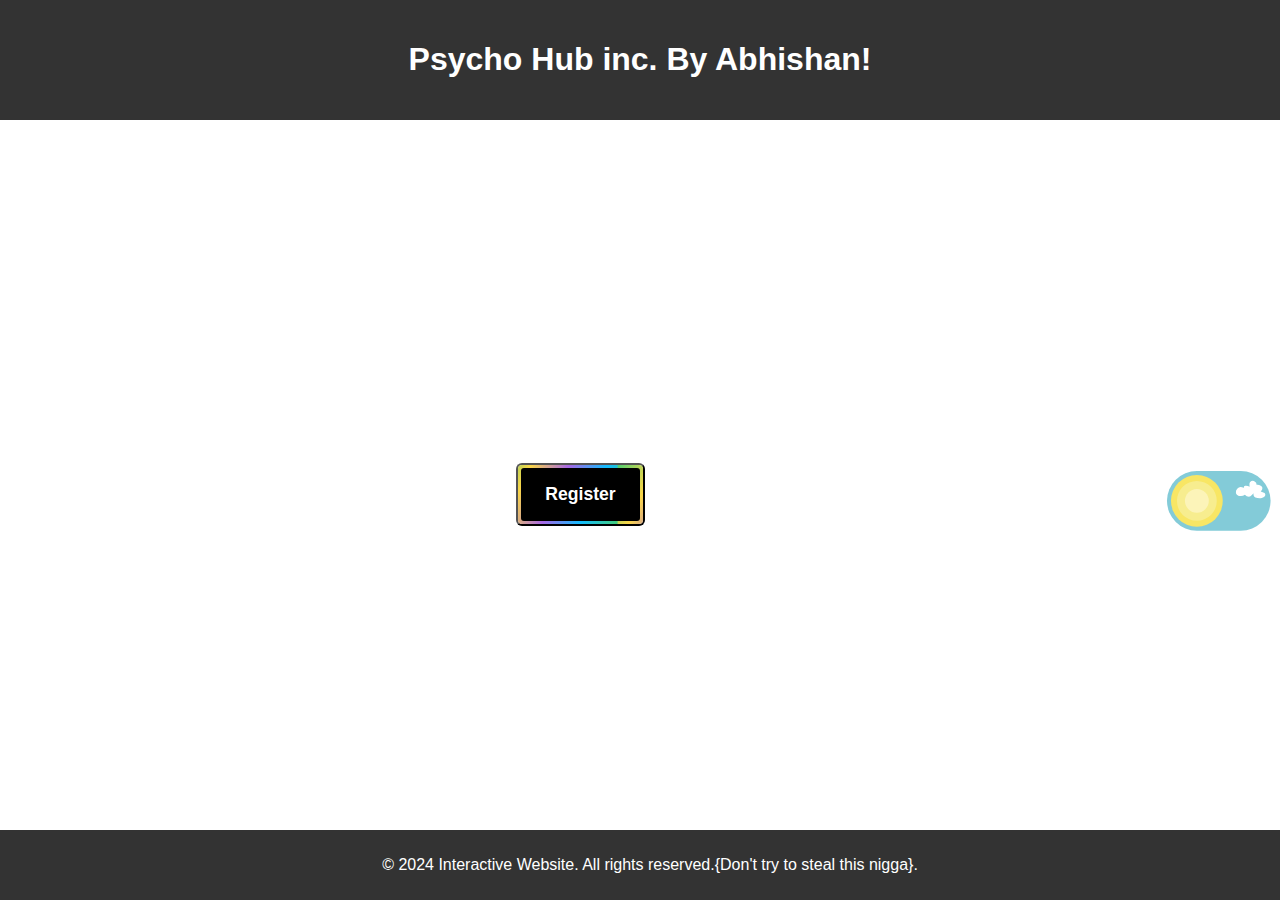
<file: index.html>
<!DOCTYPE html>
<html lang="en">
<head>
  <meta charset="UTF-8">
  <meta name="viewport" content="width=device-width, initial-scale=1.0">
  <title>Interactive Website</title>
  <link rel="stylesheet" href="styles.css">
</head>
<body>
  <header>
    <h1>Psycho Hub inc. By Abhishan!</h1>
  </header>
  <main>
    <button class="codepen-button" onclick="redirectToLogin()">
      <span>Register</span>
    </button>
    <label id="theme-toggle-button">
  <input type="checkbox" id="toggle">
  <svg viewBox="0 0 69.667 44" xmlns:xlink="loginpage.html" xmlns="http://www.w3.org/2000/svg">
    <g transform="translate(3.5 3.5)" data-name="Component 15 – 1" id="Component_15_1">
      
      
      <g filter="url(#container)" transform="matrix(1, 0, 0, 1, -3.5, -3.5)">
        <rect fill="#83cbd8" transform="translate(3.5 3.5)" rx="17.5" height="35" width="60.667" data-name="container" id="container"></rect>
      </g>
      
      <g transform="translate(2.333 2.333)" id="button">
        
        <g data-name="sun" id="sun">
          <g filter="url(#sun-outer)" transform="matrix(1, 0, 0, 1, -5.83, -5.83)">
            <circle fill="#f8e664" transform="translate(5.83 5.83)" r="15.167" cy="15.167" cx="15.167" data-name="sun-outer" id="sun-outer-2"></circle>
          </g>
          <g filter="url(#sun)" transform="matrix(1, 0, 0, 1, -5.83, -5.83)">
            <path fill="rgba(246,254,247,0.29)" transform="translate(9.33 9.33)" d="M11.667,0A11.667,11.667,0,1,1,0,11.667,11.667,11.667,0,0,1,11.667,0Z" data-name="sun" id="sun-3"></path>
          </g>
          <circle fill="#fcf4b9" transform="translate(8.167 8.167)" r="7" cy="7" cx="7" id="sun-inner"></circle>
        </g>
        
          
        <g data-name="moon" id="moon">
          <g filter="url(#moon)" transform="matrix(1, 0, 0, 1, -31.5, -5.83)">
            <circle fill="#cce6ee" transform="translate(31.5 5.83)" r="15.167" cy="15.167" cx="15.167" data-name="moon" id="moon-3"></circle>
          </g>
          <g fill="#a6cad0" transform="translate(-24.415 -1.009)" id="patches">
            <circle transform="translate(43.009 4.496)" r="2" cy="2" cx="2"></circle>
            <circle transform="translate(39.366 17.952)" r="2" cy="2" cx="2" data-name="patch"></circle>
            <circle transform="translate(33.016 8.044)" r="1" cy="1" cx="1" data-name="patch"></circle>
            <circle transform="translate(51.081 18.888)" r="1" cy="1" cx="1" data-name="patch"></circle>
            <circle transform="translate(33.016 22.503)" r="1" cy="1" cx="1" data-name="patch"></circle>
            <circle transform="translate(50.081 10.53)" r="1.5" cy="1.5" cx="1.5" data-name="patch"></circle>
          </g>
        </g>
      </g>
      
      
      <g filter="url(#cloud)" transform="matrix(1, 0, 0, 1, -3.5, -3.5)">
        <path fill="#fff" transform="translate(-3466.47 -160.94)" d="M3512.81,173.815a4.463,4.463,0,0,1,2.243.62.95.95,0,0,1,.72-1.281,4.852,4.852,0,0,1,2.623.519c.034.02-.5-1.968.281-2.716a2.117,2.117,0,0,1,2.829-.274,1.821,1.821,0,0,1,.854,1.858c.063.037,2.594-.049,3.285,1.273s-.865,2.544-.807,2.626a12.192,12.192,0,0,1,2.278.892c.553.448,1.106,1.992-1.62,2.927a7.742,7.742,0,0,1-3.762-.3c-1.28-.49-1.181-2.65-1.137-2.624s-1.417,2.2-2.623,2.2a4.172,4.172,0,0,1-2.394-1.206,3.825,3.825,0,0,1-2.771.774c-3.429-.46-2.333-3.267-2.2-3.55A3.721,3.721,0,0,1,3512.81,173.815Z" data-name="cloud" id="cloud"></path>
      </g>

      
      <g fill="#def8ff" transform="translate(3.585 1.325)" id="stars">
        <path transform="matrix(-1, 0.017, -0.017, -1, 24.231, 3.055)" d="M.774,0,.566.559,0,.539.458.933.25,1.492l.485-.361.458.394L1.024.953,1.509.592.943.572Z"></path>
        <path transform="matrix(-0.777, 0.629, -0.629, -0.777, 23.185, 12.358)" d="M1.341.529.836.472.736,0,.505.46,0,.4.4.729l-.231.46L.605.932l.4.326L.9.786Z" data-name="star"></path>
        <path transform="matrix(0.438, 0.899, -0.899, 0.438, 23.177, 29.735)" d="M.015,1.065.475.9l.285.365L.766.772l.46-.164L.745.494.751,0,.481.407,0,.293.285.658Z" data-name="star"></path>
        <path transform="translate(12.677 0.388) rotate(104)" d="M1.161,1.6,1.059,1,1.574.722.962.607.86,0,.613.572,0,.457.446.881.2,1.454l.516-.274Z" data-name="star"></path>
        <path transform="matrix(-0.07, 0.998, -0.998, -0.07, 11.066, 15.457)" d="M.873,1.648l.114-.62L1.579.945,1.03.62,1.144,0,.706.464.157.139.438.7,0,1.167l.592-.083Z" data-name="star"></path>
        <path transform="translate(8.326 28.061) rotate(11)" d="M.593,0,.638.724,0,.982l.7.211.045.724.36-.64.7.211L1.342.935,1.7.294,1.063.552Z" data-name="star"></path>
        <path transform="translate(5.012 5.962) rotate(172)" d="M.816,0,.5.455,0,.311.323.767l-.312.455.516-.215.323.456L.827.911,1.343.7.839.552Z" data-name="star"></path>
        <path transform="translate(2.218 14.616) rotate(169)" d="M1.261,0,.774.571.114.3.487.967,0,1.538.728,1.32l.372.662.047-.749.728-.218L1.215.749Z" data-name="star"></path>
      </g>
    </g>
  </svg>
</label>
  </main>
  <footer>
    <p>&copy; 2024 Interactive Website. All rights reserved.{Don't try to steal this nigga}.</p>
  </footer>
  <script src="script.js"></script>
</body>
</html>
</file>
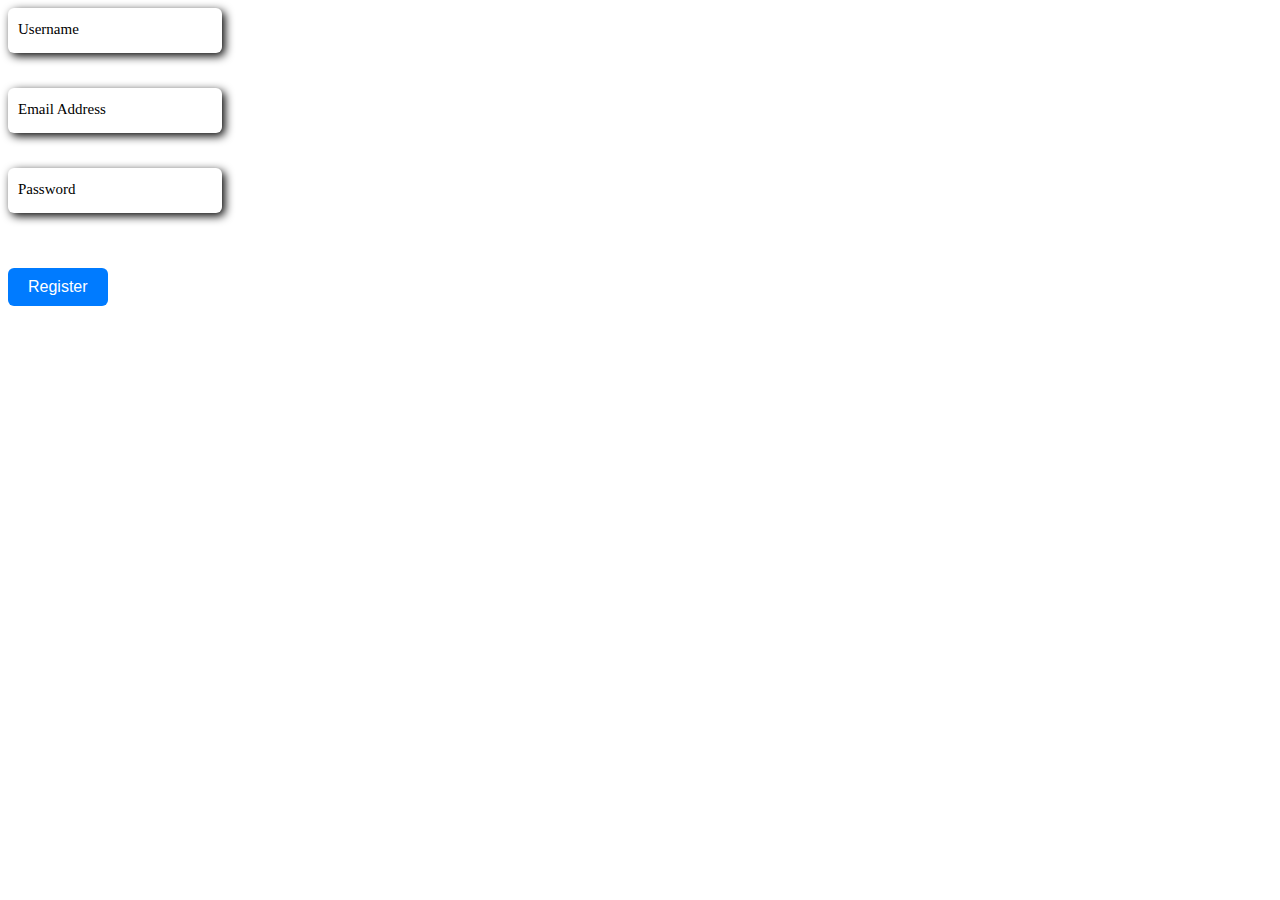
<file: loginpage.html>
<!DOCTYPE html>
<html lang="en">
<head>
  <meta charset="UTF-8">
  <meta name="viewport" content="width=device-width, initial-scale=1.0">
  <title>User Registration</title>
  <link rel="stylesheet" href="styles2.css">
</head>
<body>
  <div class="container">
    <input required="" type="text" name="username" class="input">
    <label class="label">Username</label>
  </div>
  <div class="container">
    <input required="" type="email" name="email" class="input">
    <label class="label">Email Address</label>
  </div>
  <div class="container">
    <input required="" type="password" name="password" class="input">
    <label class="label">Password</label>
  </div>
  <button onclick="registerUser()">Register</button>
  <script src="script2.js"></script>
</body>
</html>
</file>
<file: styles.css>
body {
  font-family: Arial, sans-serif;
  margin: 0;
  padding: 0;
  box-sizing: border-box;
}

header {
  background-color: #333;
  color: white;
  text-align: center;
  padding: 20px;
}

main {
  display: flex;
  justify-content: center;
  align-items: center;
  height: calc(100vh - 150px); /* Adjust based on header and footer height */
}

.codepen-button {
  display: block;
  cursor: pointer;
  color: white;
  margin: 0 auto;
  position: relative;
  text-decoration: none;
  font-weight: 600;
  border-radius: 6px;
  overflow: hidden;
  padding: 3px;
  isolation: isolate;
}

.codepen-button::before {
  content: "";
  position: absolute;
  top: 0;
  left: 0;
  width: 400%;
  height: 100%;
  background: linear-gradient(115deg,#4fcf70,#fad648,#a767e5,#12bcfe,#44ce7b);
  background-size: 25% 100%;
  animation: borderAnimation 0.75s linear infinite;
  animation-play-state: paused;
  translate: -5% 0%;
  transition: transform 0.25s ease-out;
}

.codepen-button:hover::before {
  animation-play-state: running;
}

@keyframes borderAnimation {
  to {
    transform: translateX(-25%);
  }
}

.codepen-button span {
  position: relative;
  display: block;
  padding: 1rem 1.5rem;
  font-size: 1.1rem;
  background: #000;
  border-radius: 3px;
  height: 100%;
} 
/* The switch - the box around the slider */
#theme-toggle-button {
  font-size: 17px;
  position: relative;
  top: 10;
  left: 100 px;
  right: 20 px;
  display: inline-block;
  width: 7em;
  cursor: pointer;
}

/* Hide default HTML checkbox */
#toggle {
  opacity: 0;
  width: 0;
  height: 0;
}

#container,
#patches,
#stars,
#button,
#sun,
#moon,
#cloud {
  transition-property: all;
  transition-timing-function: cubic-bezier(0.4, 0, 0.2, 1);
  transition-duration: 0.25s;
}

/* night sky background */
#toggle:checked + svg #container {
  fill: #2b4360;
}

/* move button to right when checked */
#toggle:checked + svg #button {
  transform: translate(28px, 2.333px);
}

/* show/hide sun and moon based on checkbox state */
#sun {
  opacity: 1;
}

#toggle:checked + svg #sun {
  opacity: 0;
}

#moon {
  opacity: 0;
}

#toggle:checked + svg #moon {
  opacity: 1;
}

/* show or hide background items on checkbox state */
#cloud {
  opacity: 1;
}

#toggle:checked + svg #cloud {
  opacity: 0;
}

#stars {
  opacity: 0;
}

#toggle:checked + svg #stars {
  opacity: 1;
}


footer {
  background-color: #333;
  color: white;
  text-align: center;
  padding: 10px;
  position: fixed;
  bottom: 0;
  width: 100%;
}
.dark-mode {
  background-color: #333;
  color: #fff;
}

.dark-mode header {
  background-color: #222;
}

.dark-mode footer {
  background-color: #222;
}
</file>
<file: styles2.css>
.container {
  
  display: flex;
  flex-direction: column;
  gap: 200px; /* Increased gap between fields */
  position: relative;
  color: black;
  margin-bottom: 35px;}

.container .label {
  font-size: 15px;
  padding-left: 10px;
  position: absolute;
  top: 13px;
  transition: 0.3s;
  pointer-events: none;
}

.input {
  width: 200px;
  height: 45px;
  border: none;
  outline: none;
  padding: 0px 7px;
  border-radius: 6px;
  color: #fff;
  font-size: 15px;
  background-color: transparent;
  box-shadow: 3px 3px 10px rgba(0,0,0,1),
  -1px -1px 6px rgba(255, 255, 255, 0.4);
}

.input:focus {
  border: 2px solid transparent;
  color: #fff;
  box-shadow: 3px 3px 10px rgba(0,0,0,1),
  -1px -1px 6px rgba(255, 255, 255, 0.4),
  inset 3px 3px 10px rgba(0,0,0,1),
  inset -1px -1px 6px rgba(255, 255, 255, 0.4);
}

.container .input:valid ~ .label,
.container .input:focus ~ .label {
  transition: 0.3s;
  padding-left: 2px;
  transform: translateY(-35px);
}

.container .input:valid,
.container .input:focus {
  box-shadow: 3px 3px 10px rgba(0,0,0,1),
  -1px -1px 6px rgba(255, 255, 255, 0.4),
  inset 3px 3px 10px rgba(0,0,0,1),
  inset -1px -1px 6px rgba(255, 255, 255, 0.4);
}

button {
  margin-top: 20px;
  padding: 10px 20px;
  border: none;
  border-radius: 6px;
  background-color: #007bff;
  color: white;
  cursor: pointer;
  font-size: 16px;
}

button:hover {
  background-color: #0056b3;
}
</file>
